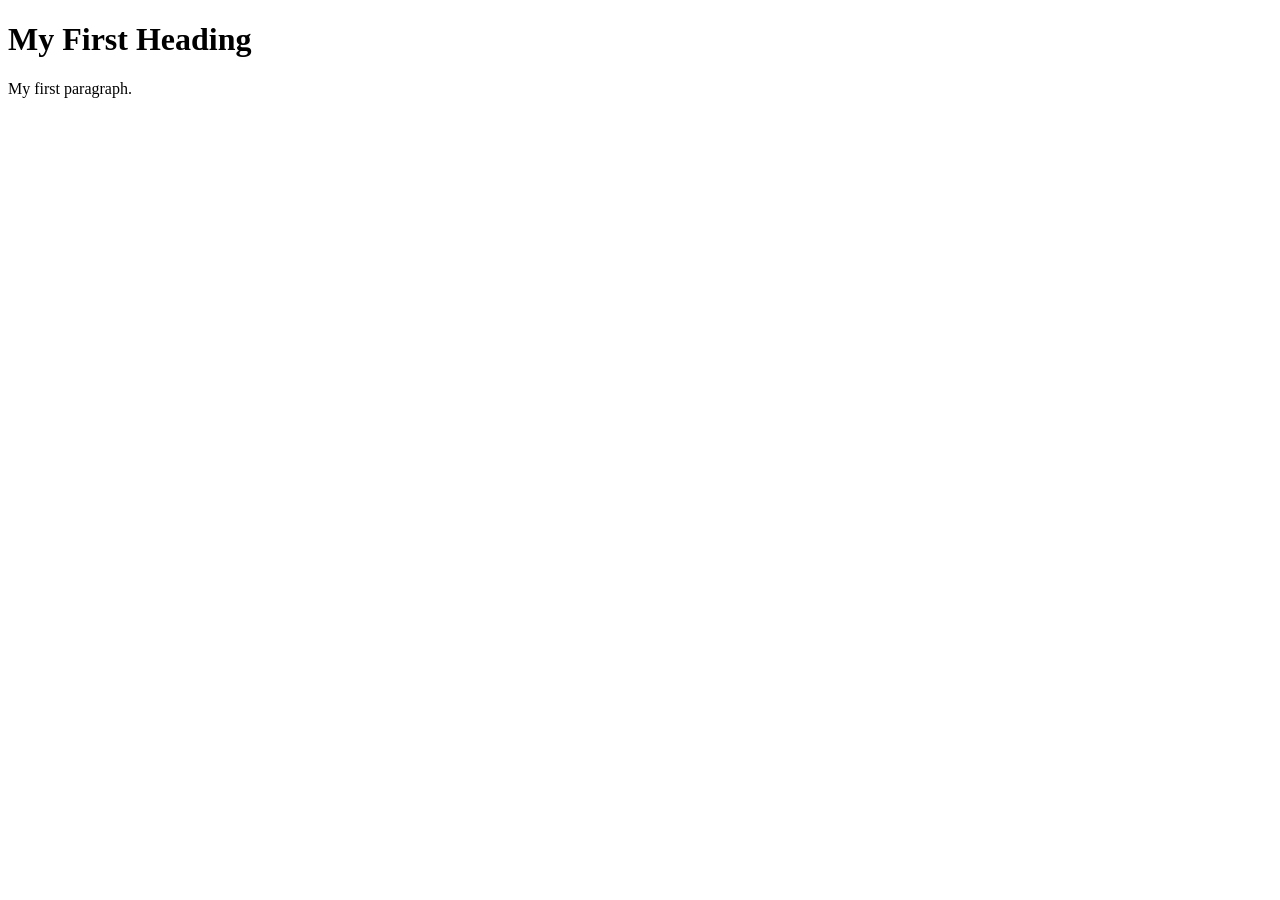
<file: web_pages/contacts.html>
<!DOCTYPE html>
<html lang="ru">
<html>
<head>
    <meta charset="utf-8">
    <title>Page Title</title>
</head>
<body>
    <!-- Visible content goes here -->
    <h1>My First Heading</h1>
    <p>My first paragraph.</p>
</body>
</html>
</file>
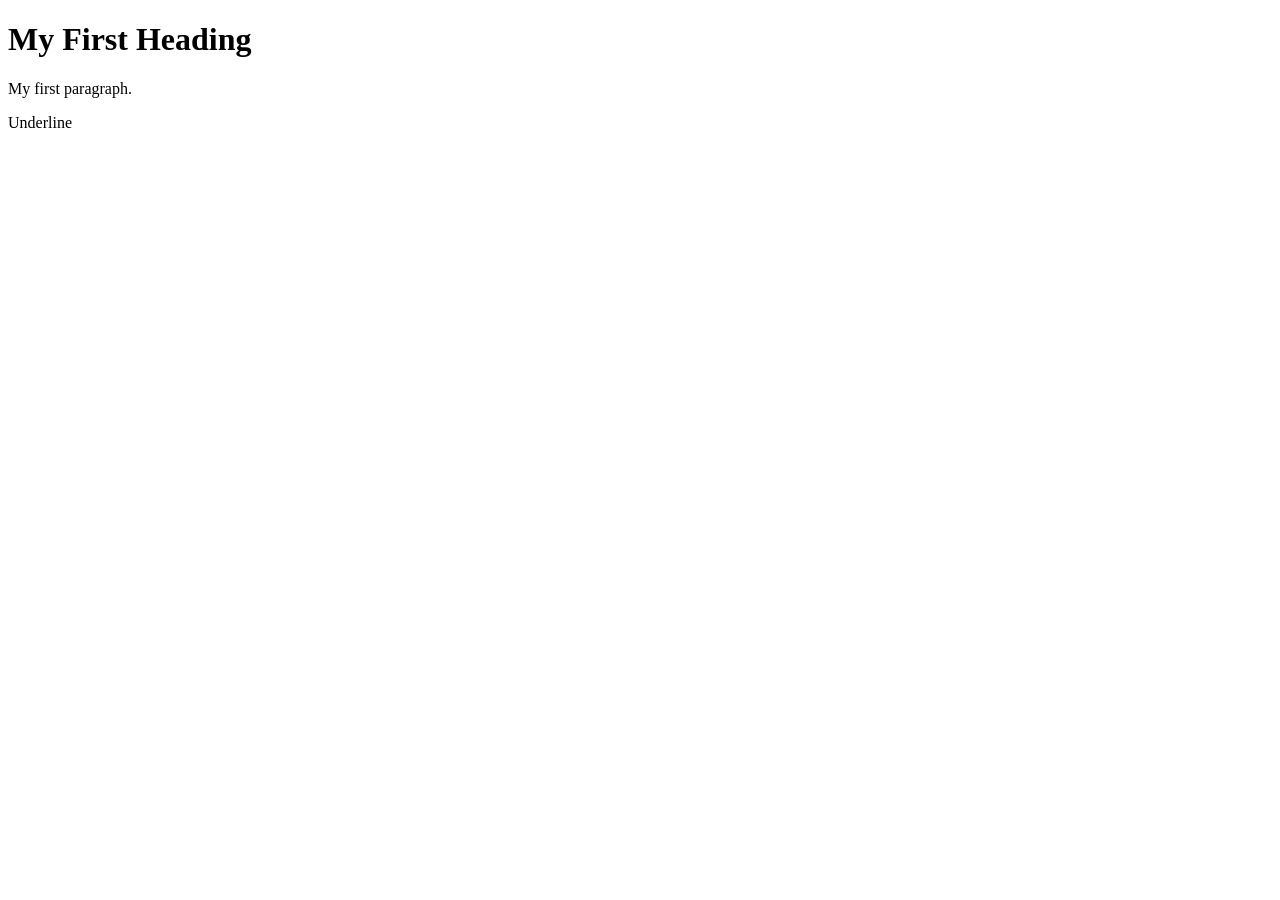
<file: web_pages/posts.html>
<!DOCTYPE html>
<html lang="eng">
<html>
<head>
    <meta charset="utf-8">
    <title>Mane Title</title>
</head>
<body>
    <!-- Visible content goes here -->
    <h1>My First Heading</h1>
    <p>My first paragraph.</p>
    <l1> Underline</l1>
</body>
</html>
</file>
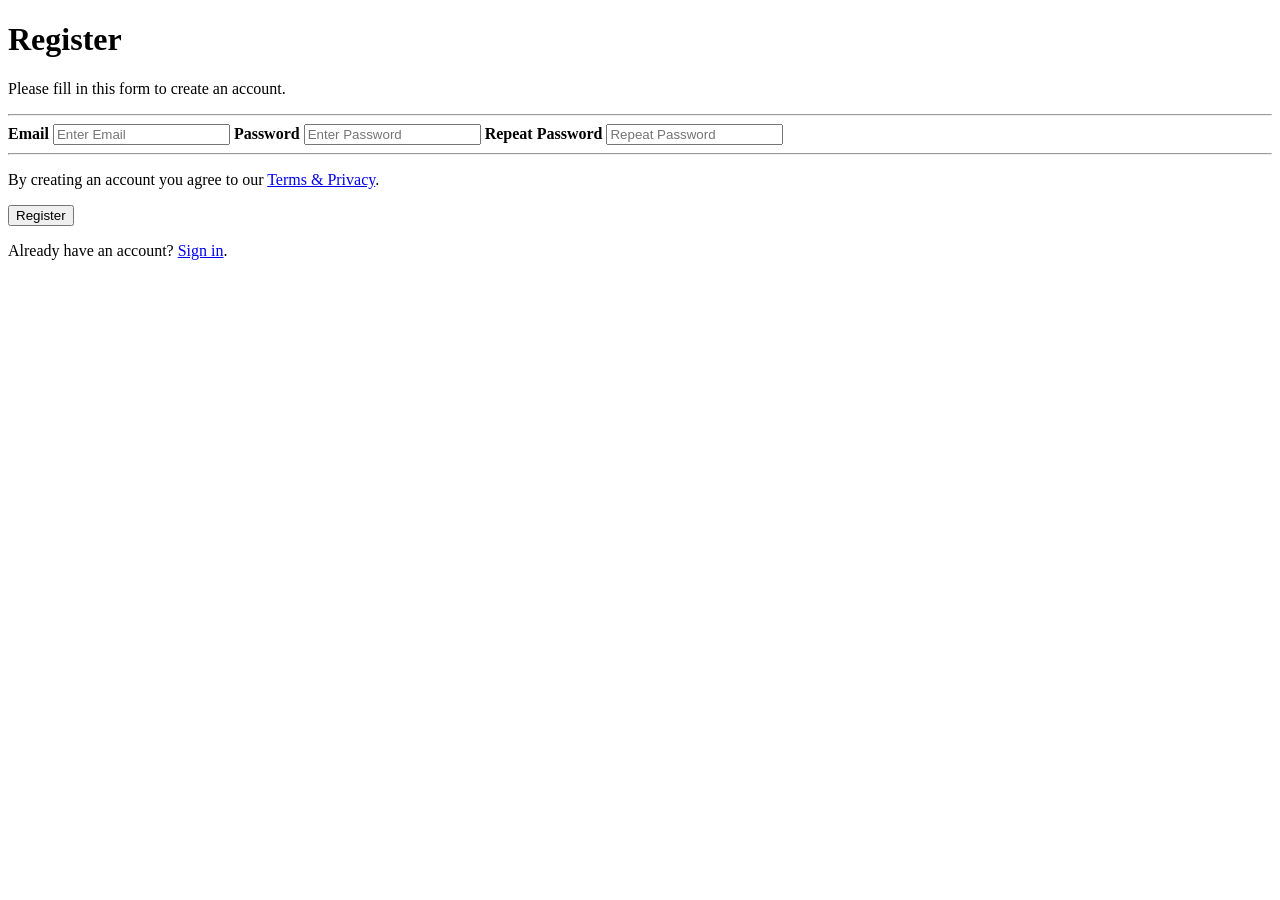
<file: web_pages/registration.html>
<!DOCTYPE html>
<html lang="en">
 <head>
    <meta charset="UTF-8" />
    <meta name="viewport" content="width=device-width, initial-scale=1.0" />
    <title>HTML Registration Form</title>
 </head>
 <form action="action_page.php">
  <div class="container">
    <h1>Register</h1>
    <p>Please fill in this form to create an account.</p>
    <hr>

    <label for="email"><b>Email</b></label>
    <input type="text" placeholder="Enter Email" name="email" id="email" required>

    <label for="psw"><b>Password</b></label>
    <input type="password" placeholder="Enter Password" name="psw" id="psw" required>

    <label for="psw-repeat"><b>Repeat Password</b></label>
    <input type="password" placeholder="Repeat Password" name="psw-repeat" id="psw-repeat" required>
    <hr>

    <p>By creating an account you agree to our <a href="#">Terms & Privacy</a>.</p>
    <button type="submit" class="registerbtn">Register</button>
  </div>

  <div class="container signin">
    <p>Already have an account? <a href="#">Sign in</a>.</p>
  </div>
</form>
</html>
</file>
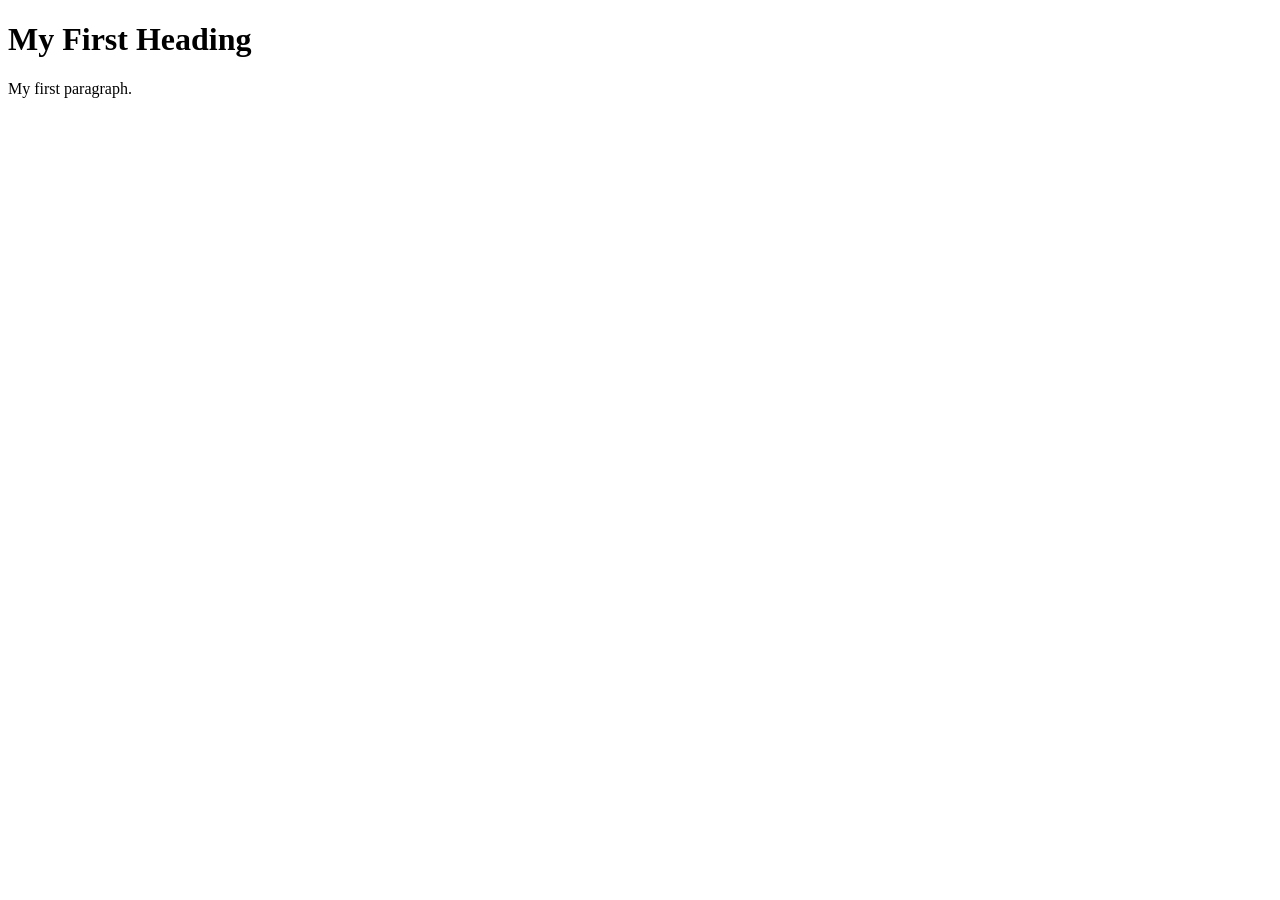
<file: web_pages/us_set.html>
<!DOCTYPE html>
<html lang="eng">
<html>
<head>
    <meta charset="utf-8">
    <title>Mane Title</title>
</head>
<body>
    <!-- Visible content goes here -->
    <h1>My First Heading</h1>
    <p>My first paragraph.</p>
</body>
</html>
</file>
